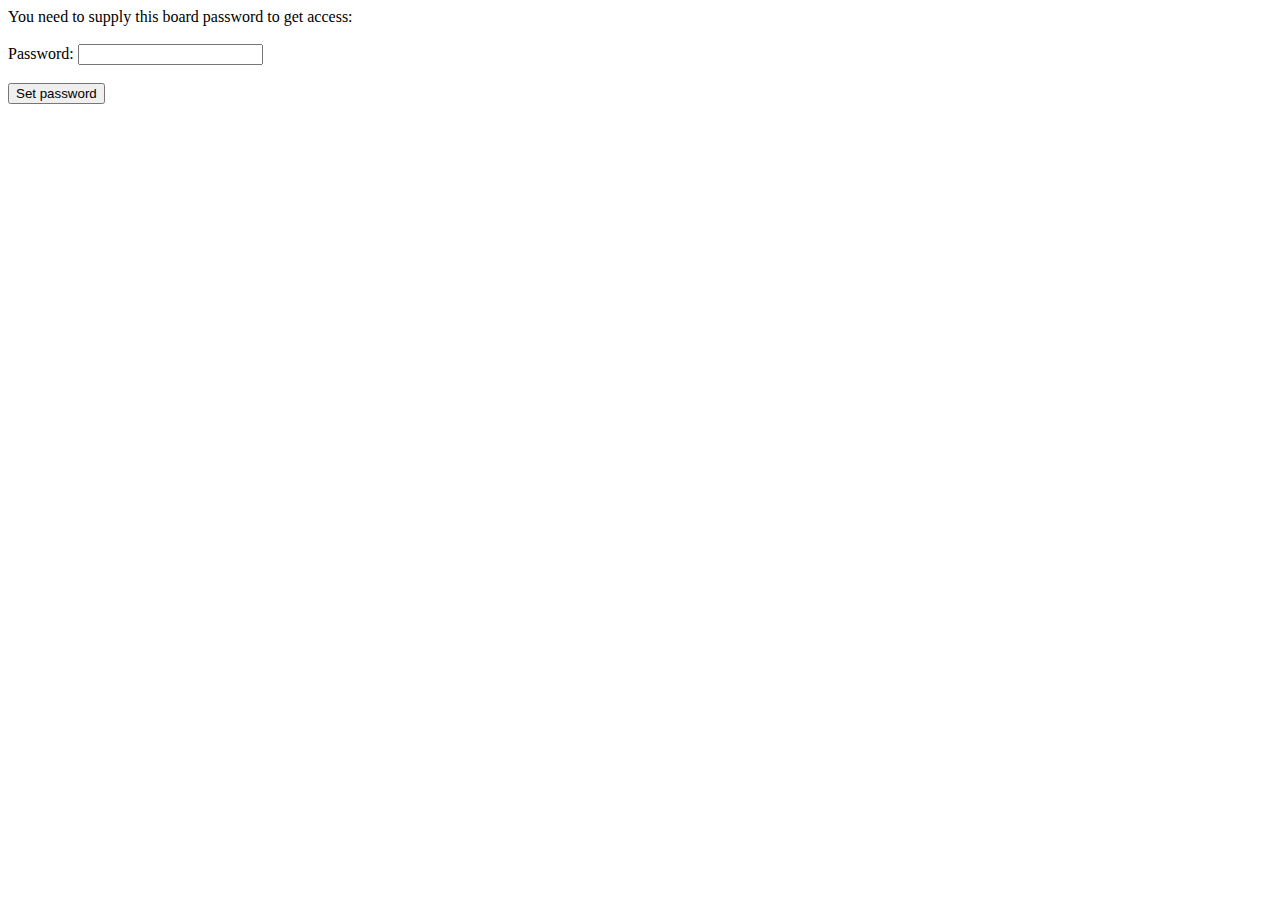
<file: views/set_password.html>
<!DOCTYPE html>
<html>
<body>

You need to supply this board password to get access:<br/><br/>

<form action="/set_password" method="post">
Password: <input type="password" name="password"/><br/>
<br/>
<input type="submit" value="Set password" />
</form>
</body>
</html>
</file>
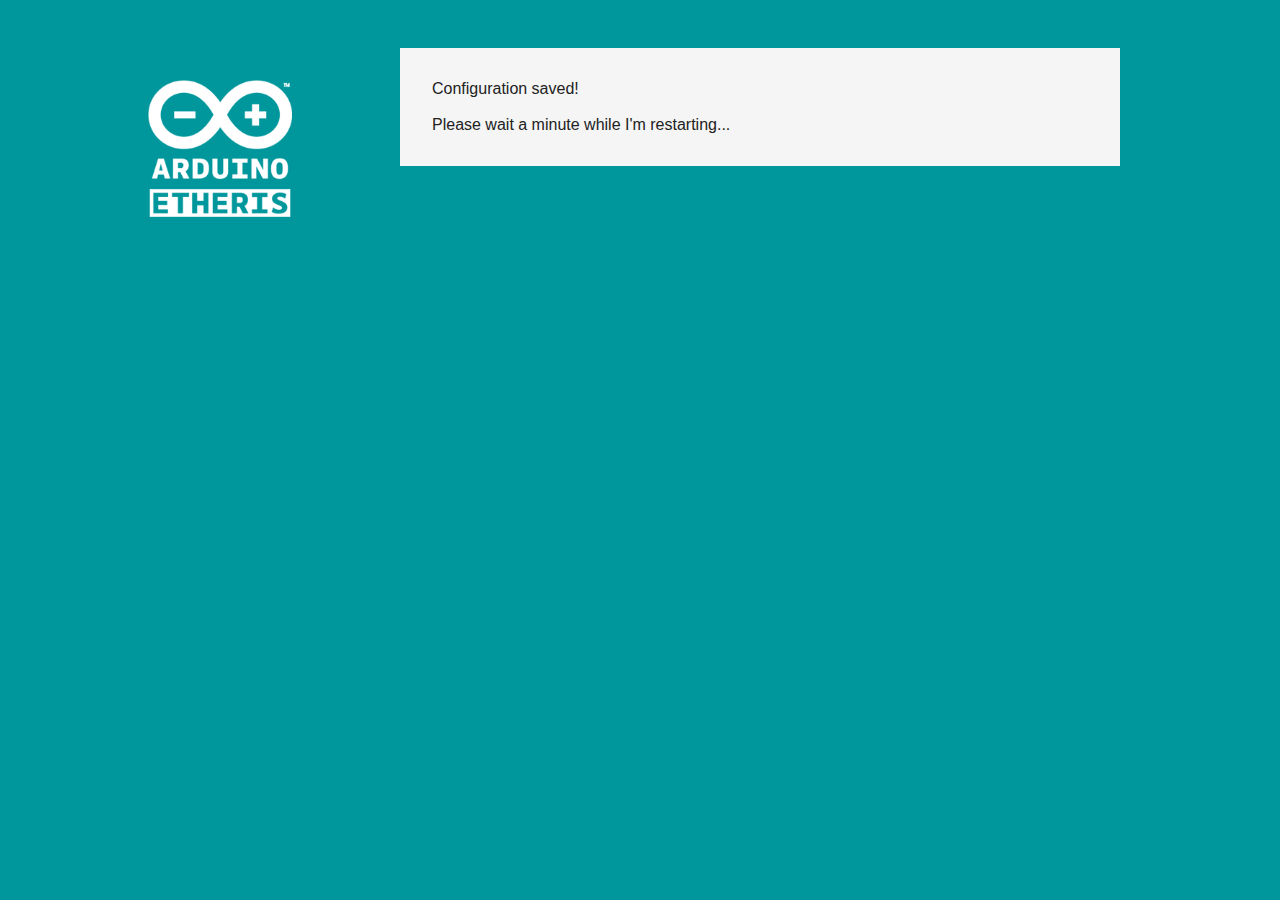
<file: www/webpanel/views/reboot.html>
<!DOCTYPE html PUBLIC "-//W3C//DTD XHTML 1.0 Transitional//EN" "http://www.w3.org/TR/xhtml1/DTD/xhtml1-transitional.dtd">
<html xmlns="http://www.w3.org/1999/xhtml">
<head>
  <meta http-equiv="Content-Type" content="text/html; charset=UTF-8"/>
  <meta name="viewport" content="initial-scale=1.0, user-scalable=no"/>
  <link rel="stylesheet" href="../assets/etheris.css" type="text/css"/>
  <title>Etheris</title>
</head>
<body>
<div id="container">
  <div id="header">
    <div class="wrapper">
      <h1>Etheris</h1>

      <div id="logo"><img src="../assets/logo.png" alt="Etheris"/></div>
    </div>
  </div>
  <div id="content">
    <div class="wrapper">
      Configuration saved!<br/><br/>
      Please wait a minute while I'm restarting...
    </div>
  </div>
  <!-- #content -->
  <br class="clear"/>
</div>
<!-- #container -->
</body>
</html>
</file>
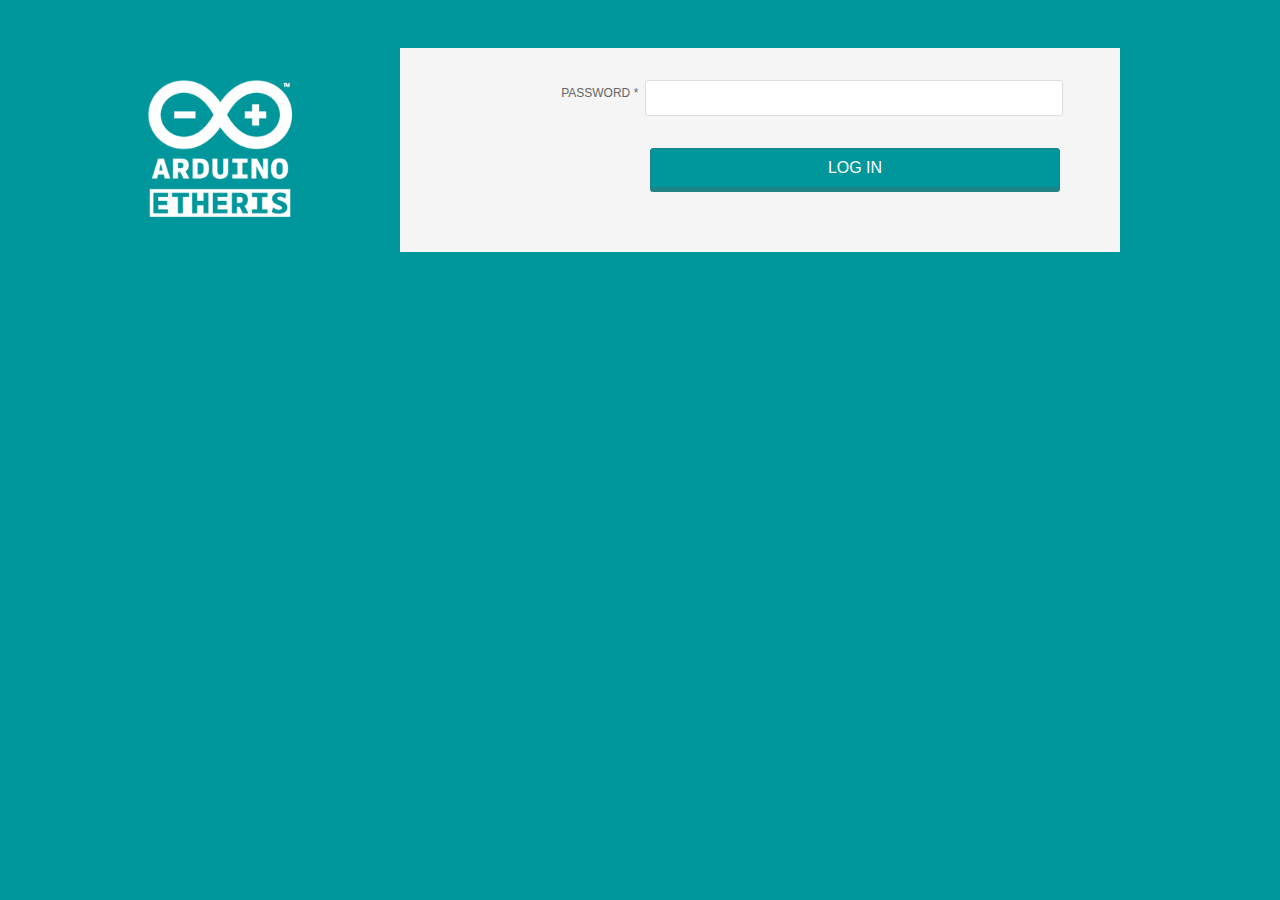
<file: www/webpanel/views/set_password.html>
<!DOCTYPE html PUBLIC "-//W3C//DTD XHTML 1.0 Transitional//EN" "http://www.w3.org/TR/xhtml1/DTD/xhtml1-transitional.dtd">
<html xmlns="http://www.w3.org/1999/xhtml">
<head>
  <meta http-equiv="Content-Type" content="text/html; charset=UTF-8"/>
  <meta name="viewport" content="initial-scale=1.0, user-scalable=no"/>
  <link rel="stylesheet" href="../assets/etheris.css" type="text/css"/>
  <title>Etheris</title>
</head>
<body>
<div id="container">
  <div id="header">
    <div class="wrapper">
      <h1>Etheris</h1>

      <div id="logo"><img src="../assets/logo.png" alt="Etheris"/></div>
    </div>
  </div>
  <div id="content">
    <div class="wrapper">
      <form id="form1" name="form1" method="post" action="/set_password">
        <ul>
          <li>
            <label class="desc" for="password">
              Password <span id="req_3" class="req">*</span>
            </label>

            <div class="input_container">
              <input id="password" name="password" type="password" value="" maxlength="255" tabindex="4" required="">
            </div>
          </li>

          <li>
            <div class="input_container">
              <input id="saveForm" name="saveForm" class="btTxt submit" type="submit" value="Log in" tabindex="6">
            </div>
          </li>
        </ul>
      </form>
    </div>
  </div>
  <!-- #content -->
  <br class="clear"/>
</div>
<!-- #container -->
</body>
</html>
</file>
<file: www/webpanel/assets/etheris.css>
html, body, div, span, applet, object, iframe, h1, h2, h3, h4, h5, h6, p, blockquote, pre, a, abbr, acronym, address, big, cite, code, del, dfn, em, img, ins, kbd, q, s, samp, small, strike, strong, sub, sup, tt, var, b, u, i, center, dl, dt, dd, ol, ul, li, fieldset, form, label, legend, table, caption, tbody, tfoot, thead, tr, th, td, article, aside, canvas, details, embed, figure, figcaption, footer, header, hgroup, menu, nav, output, ruby, section, summary, time, mark, audio, video {
    margin: 0;
    padding: 0;
    border: 0;
    font-size: 100%;
    font: inherit;
    vertical-align: baseline;
}

ul {
    list-style: none;
}

.hidden {
    display: none;
}

.visible {
    display: block;
}

.wrapper {
    position: relative;
    padding: 2em;
}

li {
    margin-bottom: 1.25em;
}

ul li:last-child {
    margin-bottom: 0;
}

.clear {
    clear: both;
}

input.error {
    background-color: #fee3e2;
    border: 1px solid #c37676;
}

body {
    background: #00979c url(bg.png) repeat-y 50% top;
    color: #222;
    font: 1em "Lucida Grande", Lucida, Verdana, sans-serif;
}

h1 {
    font-size: 3em;
    font-weight: bold;
    text-transform: uppercase;
    display: none;
}

img {
    width: 100%;
    height: auto;
}

label {
    font-size: .75em;
    margin-bottom: .6125em;
    display: block;
    color: #666;
    text-transform: uppercase;
}

label.title {
    font-weight: bold;
}

input {
    font-size: 1em;
    padding: .5125em;
    border: 1px solid #ddd;
    margin: 0;
    width: 97.5%;
    font-family: "Helvetica Neue", Arial, Helvetica, Geneva, sans-serif;
    border-radius: 3px;
    color: #555;
}

#header {
    color: #FFF;
    width: 50%;
    float: left;
    text-align: right;
}

#logo {
    margin: 0 auto;
    width: 9em;
}

#content {
    width: 50%;
    float: left;
    background: #f5f5f5;
    position: relative;
    z-index: 2;
}

#error_container {
    padding: 0 0 1em 0;
    margin-bottom: 2em;
    color: #c37676;
}

input#saveForm {
    height: 30px;
    border: 1px solid #1e8488;
    box-shadow: 0 4px 0 #1e8488;
    background: #00979c;
    color: #FFF;
    text-transform: uppercase;
    cursor: pointer;
    width: 70%;
    height: 40px;
    margin: 2em auto 0;
    display: block;
    -webkit-appearance: none;
}

@media only screen and (max-width:320px) {
    body {
        background: #f5f5f5;
        font-size: 1em;
    }

    #container {
        margin-top: 0;
    }

    #header {
        background: #00979c;
        width: 100%;
        float: none;
        text-align: center;
    }

    #content {
        width: 100%;
        float: none;
    }

;
    }

@media (max-width:767px) {
    body {
        background: #f5f5f5;
        font-size: .9em;
    }

    #container {
        margin-top: 0;
    }

    #header {
        background: #00979c;
        width: 100%;
        float: none;
        text-align: center;
        height: 10.5em;
    }

    #content {
        width: 100%;
        float: none;
    }

    #logo {
        width: 7em;
        margin: 0 auto;
    }

    label {
        margin-bottom: .45em;
    }
}

@media only screen and (min-width:321px) {
    body {
        font-size: .9em;
    }

    input#saveForm {
        height: 30px;
        border: 1px solid #1e8488;
        box-shadow: 0 4px 0 #1e8488;
        background: #00979c;
        color: #FFF;
        text-transform: uppercase;
        cursor: pointer;
        width: 50%;
        height: 40px;
        margin: 2em 0;
        display: block;
        -webkit-appearance: none;
    }
}

@media (min-width:1200px) {
    body {
        background: #00979c;
        font-size: 1em;
    }

    #header {
        background: transparent;
        text-align: center;
    }

    #container {
        float: none;
        width: 1200px;
        margin: 3em auto;
    }

    #header {
        width: 30%;
    }

    #logo {
        width: 9em;
    }

    #content {
        width: 60%;
    }

    label {
        float: left;
        text-align: right;
        padding: .525em;
        width: 200px;
    }

    input {
        width: 400px;
    }

    input#saveForm {
        width: 410px;
        margin-left: 218px;
        -webkit-appearance: none;
    }
}
</file>
